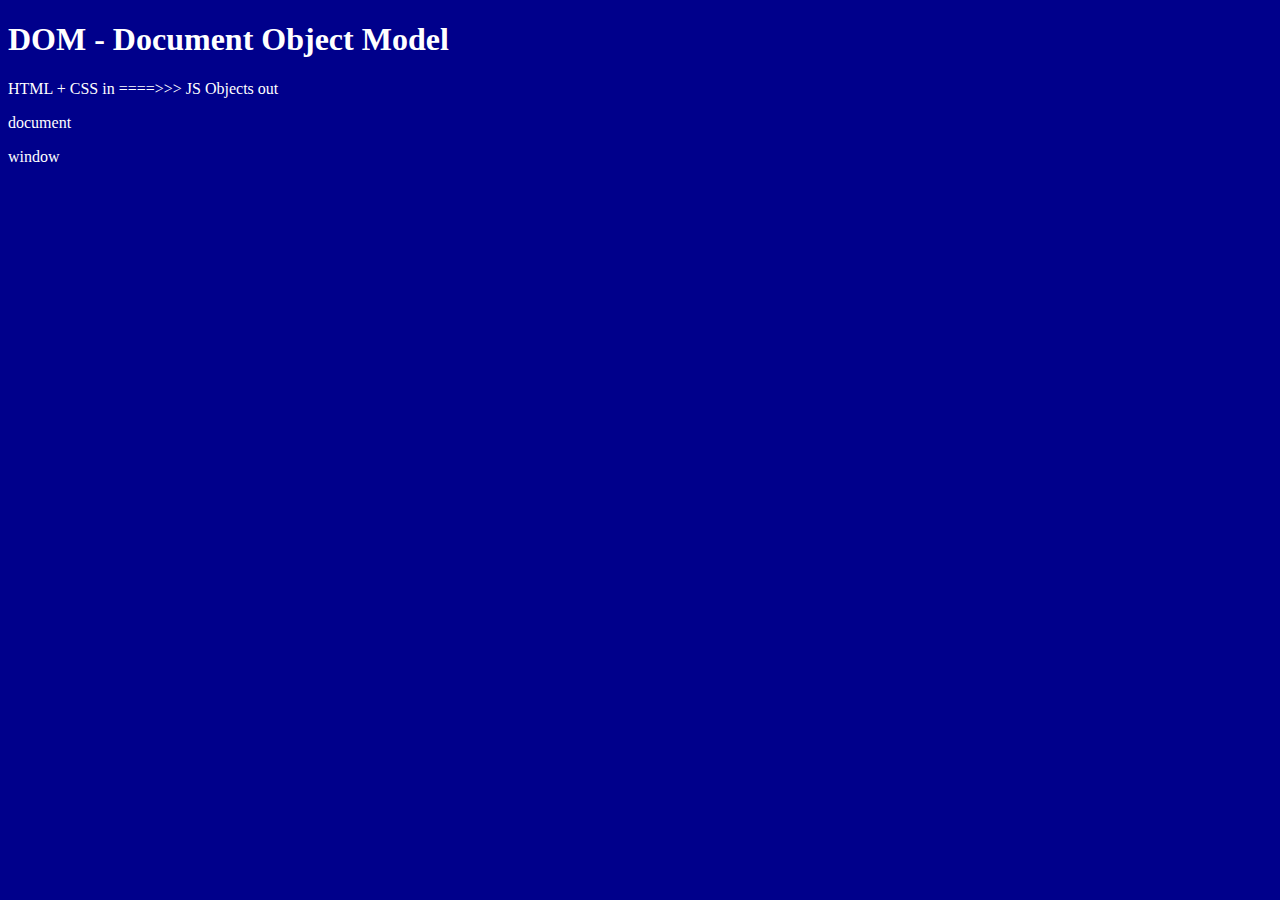
<file: index.html>
<!DOCTYPE html>
<html lang="en">
   <head>
      <meta charset="UTF-8" />
      <meta name="viewport" content="width=device-width, initial-scale=1.0" />
      <title>Document</title>
      <style>
         body{
            background-color: darkblue;
            color:white;
         }
      </style>
   </head>
   <body>
      <h1>DOM - Document Object Model</h1>
      <p>HTML + CSS in ====>>> JS Objects out </p>
      <p>document</p>
      <p>window</p>
</html>
</file>
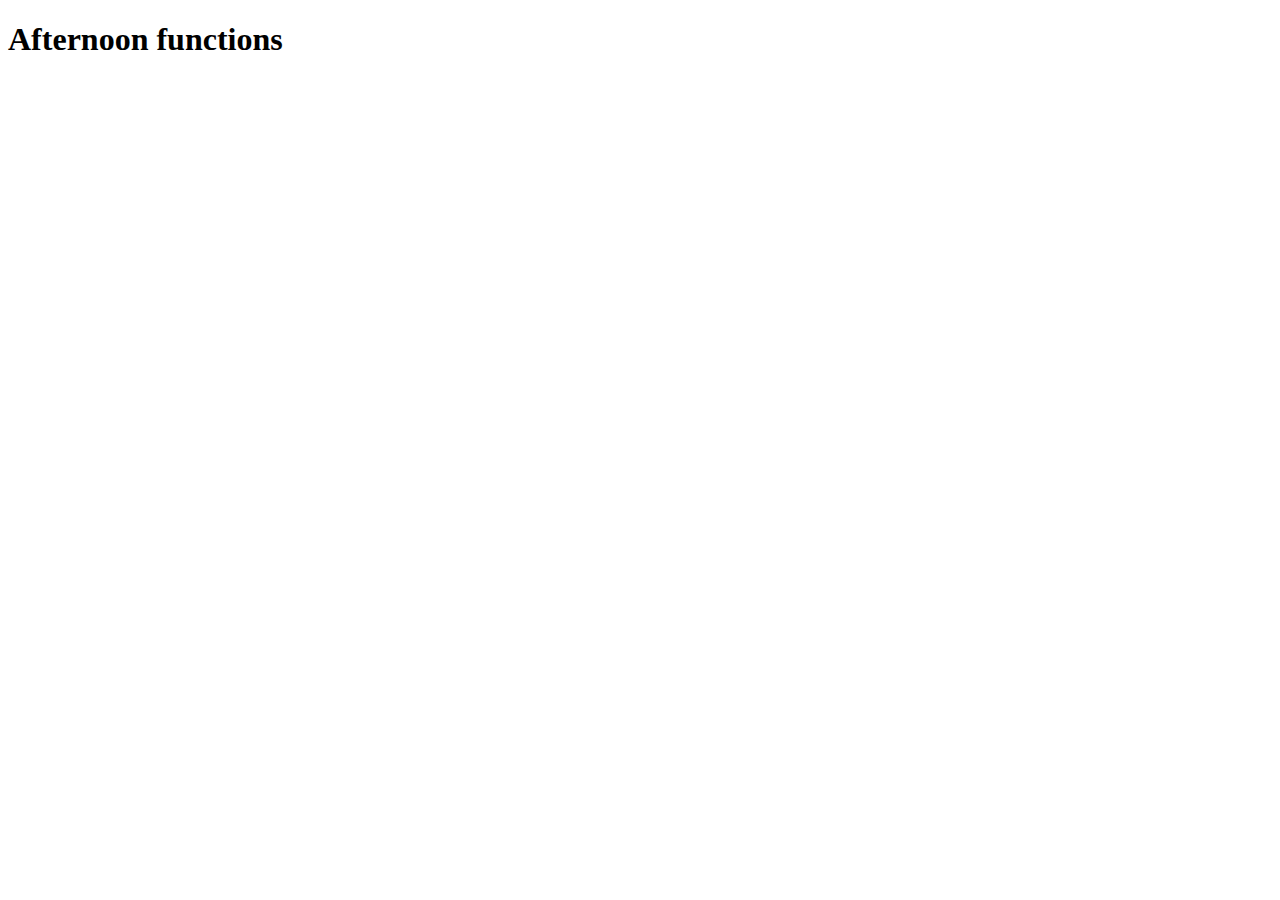
<file: afternoon-sesh/index.html>
<!DOCTYPE html>
<html lang="en">
   <head>
      <meta charset="UTF-8" />
      <meta name="viewport" content="width=device-width, initial-scale=1.0" />
      <script src="script.js"></script>
      <title>Document</title>
   </head>
   <body>
      <h1>Afternoon functions</h1>
   </body>
</html>
</file>
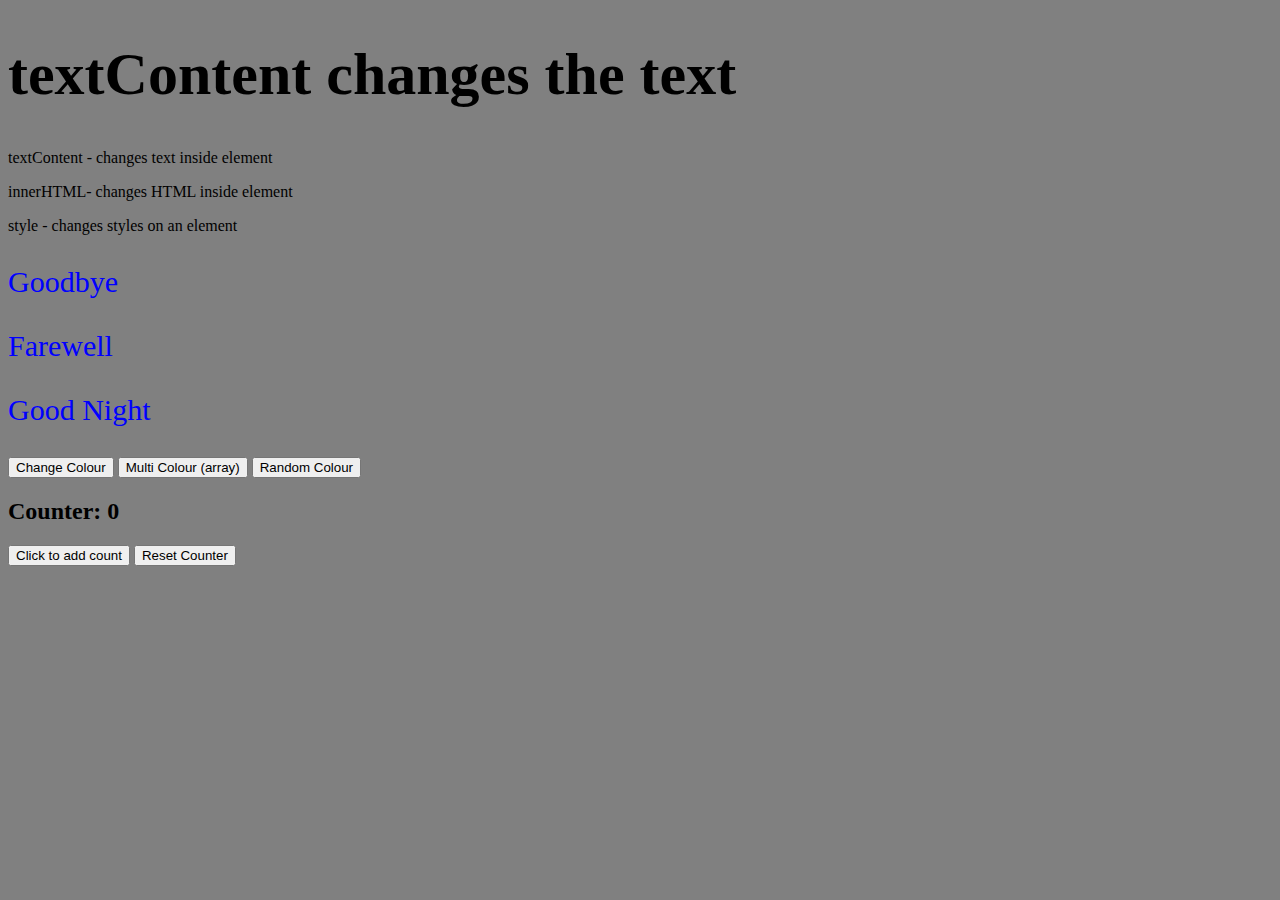
<file: day02-dom/index.html>
<!DOCTYPE html>
<html lang="en">
   <head>
      <meta charset="UTF-8" />
      <meta name="viewport" content="width=device-width, initial-scale=1.0" />
      <script src="script.js" defer></script>
      <title>Document</title>
      <style>
         body {
            background-color: gray;
         }

         button:hover {
            cursor: pointer;
         }
      </style>
   </head>
   <body>
      <section>
         <h1 id="header" class="header">DOM stuff</h1>
         <p>textContent - changes text inside element</p>
         <p>innerHTML- changes HTML inside element</p>
         <p>style - changes styles on an element</p>

         <p class="triplets">Goodbye</p>
         <p class="triplets">Farewell</p>
         <p class="triplets">Good Night</p>

         <button onclick="changeColour()">Change Colour</button>
         <button onclick="multiColour()">Multi Colour (array)</button>
         <button onclick="randColour()">Random Colour</button>
      </section>

      <section>
         <h2 class="counter-block">Counter: <span class="counter">0</span></h2>

         <button onclick="addCount()">Click to add count</button>

         <button onclick="reset()">Reset Counter</button>
      </section>
   </body>
</html>
</file>
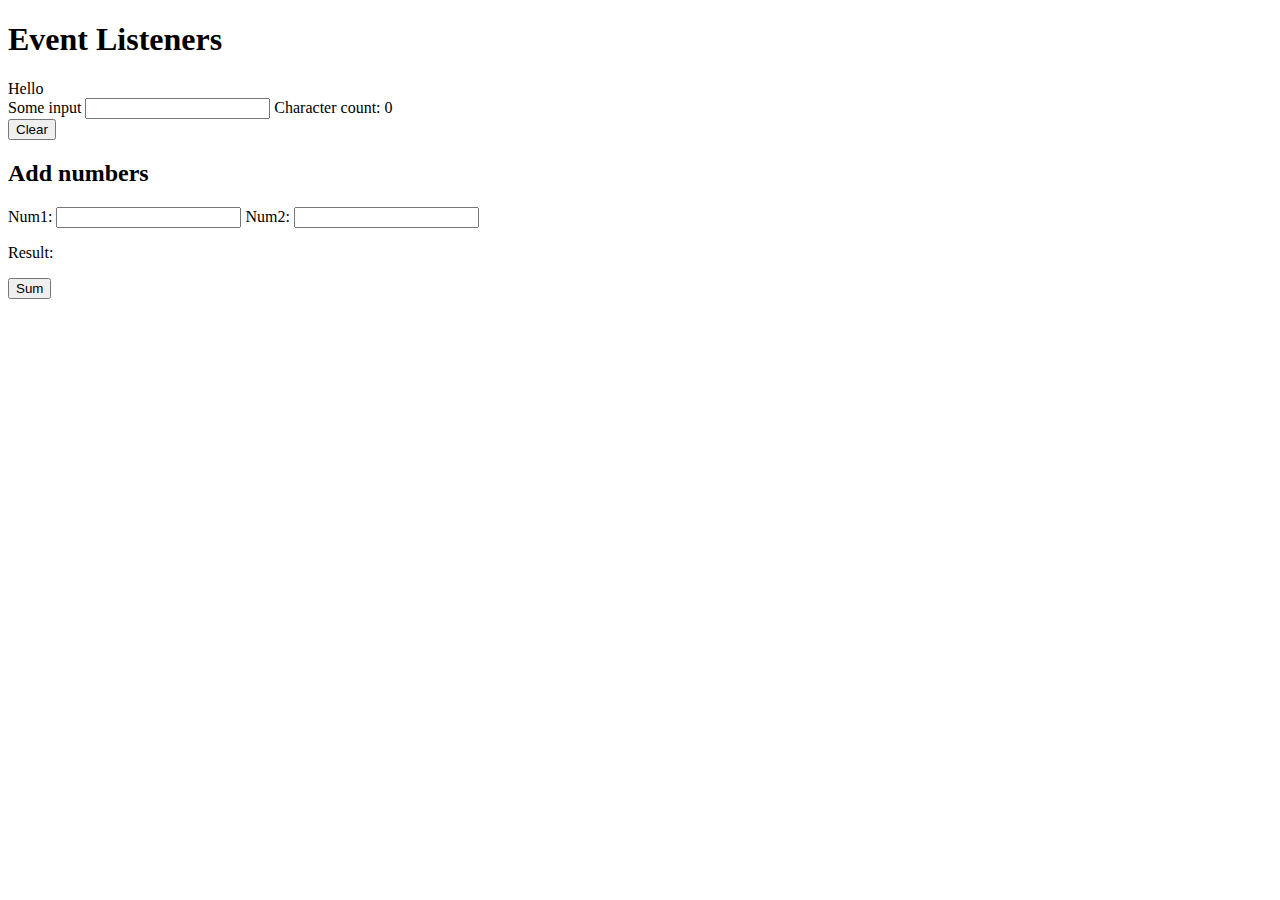
<file: day03-events/index.html>
<!DOCTYPE html>
<html lang="en">
   <head>
      <meta charset="UTF-8" />
      <meta name="viewport" content="width=device-width, initial-scale=1.0" />
      <script src="script.js" defer></script>
      <link rel="stylesheet" href="style.css" />
      <title>Events</title>
   </head>
   <body>
      <h1>Event Listeners</h1>
      <div id="div-id">Hello</div>

      <section class="characters">
         <p>Some input</p>
         <input type="text" name="textBox" id="textBox" />
         <p>Character count: <span class="charCount">0</span></p>
         <button id="clearText">Clear</button>
      </section>

      <section>
         <h2>Add numbers</h2>
         <label for="num1">Num1: </label>
         <input type="number" name="num1" id="num1" />
         <label for="num2">Num2: </label>
         <input type="number" name="num2" id="num2" />
         <p>Result: <span id="result"></span></p>
         <button id="addButton">Sum</button>
      </section>
   </body>
</html>
</file>
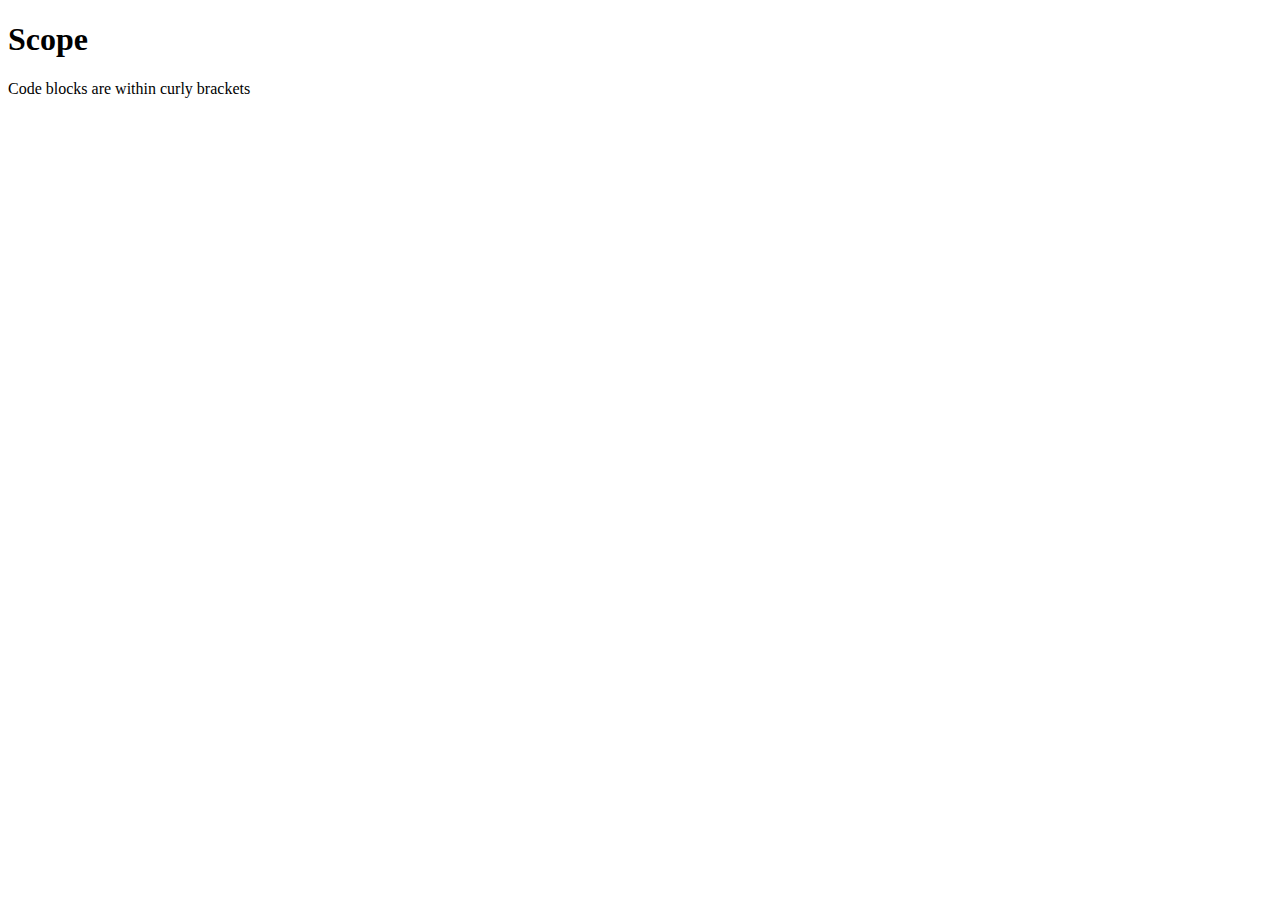
<file: day03-scope/index.html>
<!DOCTYPE html>
<html lang="en">
   <head>
      <meta charset="UTF-8" />
      <meta name="viewport" content="width=device-width, initial-scale=1.0" />
      <script src="app.js" defer></script>
      <title>Scope</title>
   </head>
   <body>
      <h1>Scope</h1>

      <p>Code blocks are within curly brackets</p>
   </body>
</html>
</file>
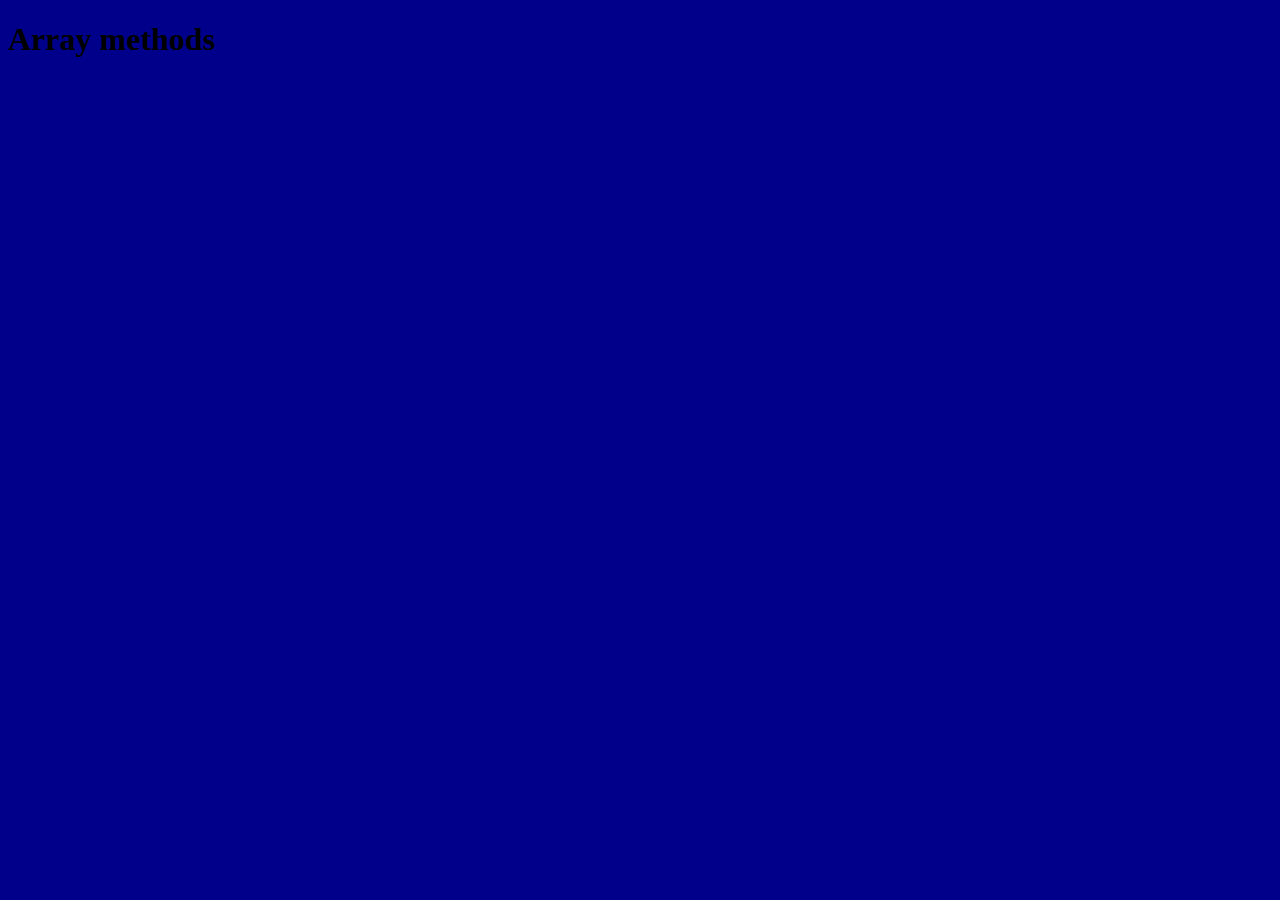
<file: day05-arrays/index.html>
<!DOCTYPE html>
<html lang="en">
   <head>
      <meta charset="UTF-8" />
      <meta name="viewport" content="width=device-width, initial-scale=1.0" />
      <script src="app.js" defer></script>
      <title>Arrays</title>
      <style>
         * {
            background-color: darkblue;
         }
      </style>
   </head>
   <body>
      <h1>Array methods</h1>
   </body>
</html>
</file>
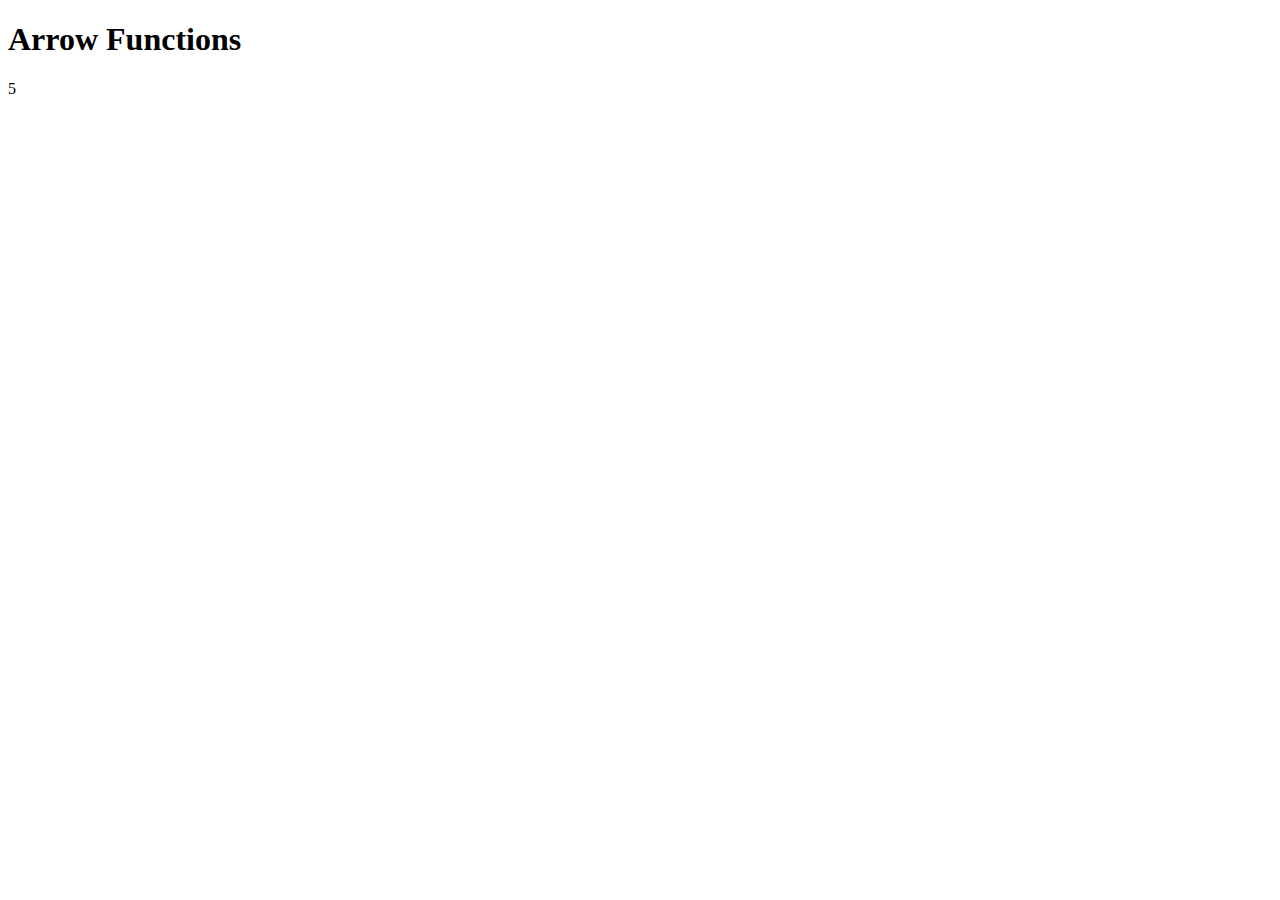
<file: day04-ES6-regex/es6.html>
<!DOCTYPE html>
<html lang="en">
   <head>
      <meta charset="UTF-8" />
      <meta name="viewport" content="width=device-width, initial-scale=1.0" />
      <script src="script.js" defer></script>
      <title>ES6 and Arrow Functions</title>
   </head>
   <body>
      <h1>Arrow Functions</h1>
      <p id="display"></p>
   </body>
</html>
</file>
<file: day03-events/style.css>
.characters p {
   display: inline;
}

button {
   display: block;
}
</file>
